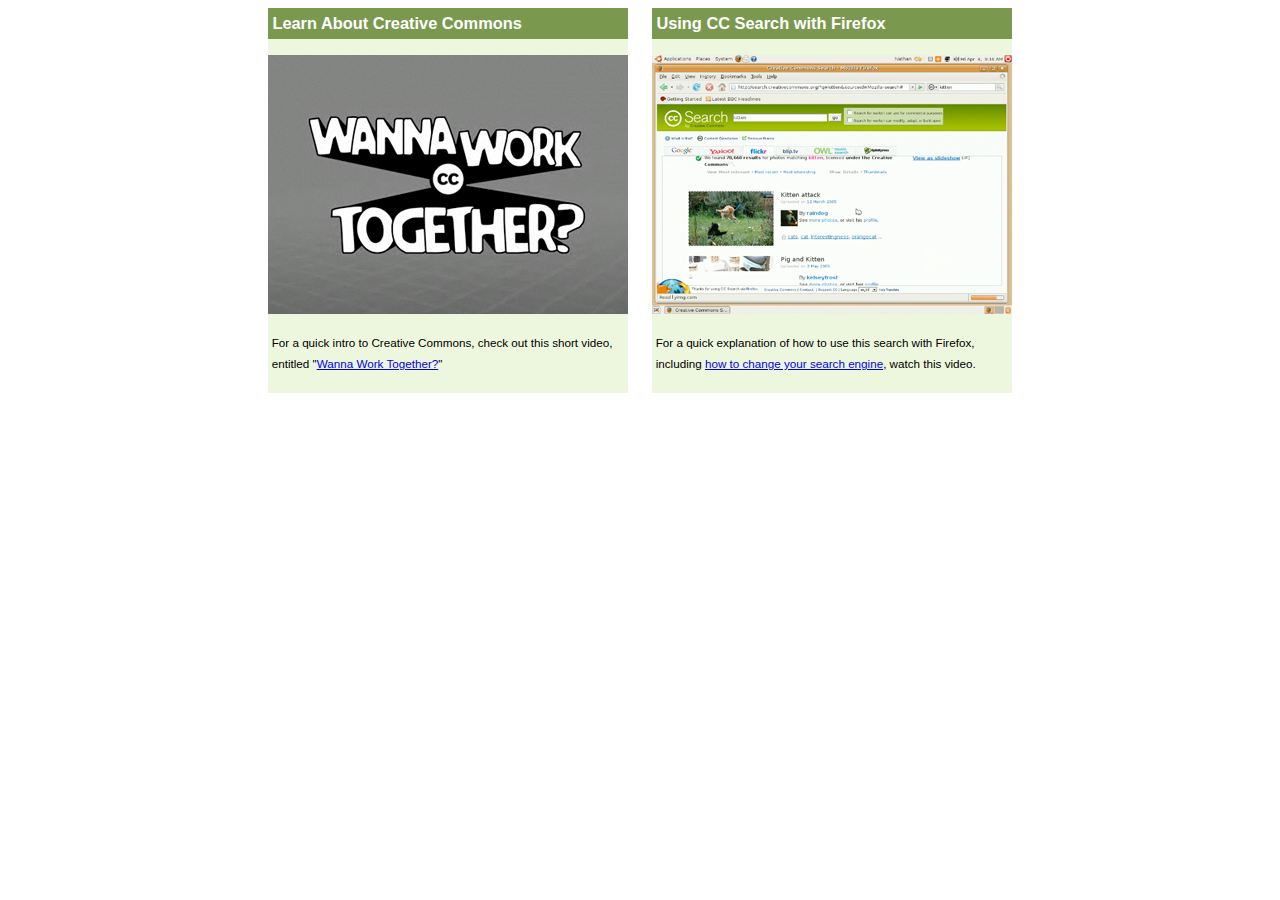
<file: intro.html>
<!DOCTYPE html PUBLIC "-//W3C//DTD HTML 4.01 Transitional//EN"
   "http://www.w3.org/TR/html4/loose.dtd">

<html lang="en">
<head>
	<meta http-equiv="Content-Type" content="text/html; charset=utf-8">
	<title>ccSearch Intro</title>
	<!-- Date: 2008-04-09 -->
	
	<style type="text/css" media="screen">
	  body {
	    font: 14px/1.5em Verdana, sans-serif;
	  }
	 #box {
	   width: 745px;
	   margin: 0 auto;
	 }
	 
	 #box h3 {
	   background-color: #7A994E;
	   color: #fff;
	   margin-top: 0;
	 }
	 
	 .cols {
	   background-color: #EDF7DD;
	 }
	 
	 .cols p, .cols h3 {
	   padding: 0.3em;
	 }
	 
	 #leftcol {
	   float: left;
	   width: 360px;
	   margin-right: 12px;
	 }
	 
	 #rightcol {
	   float: left;
	   width: 360px;
	   margin-left: 12px;
	 }
	</style>
	
</head>
<body>

  <div id="box">
    <div id="leftcol" class="cols">
      <h3>Learn About Creative Commons</h3>
      <a href="http://support.creativecommons.org/videos#wwt" target="_new"><img src="images/wwt.jpg" border="0"/></a>
      <p>
        <small>For a quick intro to Creative Commons, check out this short video, entitled "<a href="http://support.creativecommons.org/videos#wwt" target="_new">Wanna Work Together?</a>"</small>
      </p>
    </div>
  
    <div id="rightcol" class="cols">
      <h3>Using CC Search with Firefox</h3>
      <a href="http://support.creativecommons.org/videos#ccsearch-firefox" target="_new"><img src="images/ccsearch.jpg" border="0"/></a>
      <p>
        <small>For a quick explanation of how to use this search with Firefox, including <a href="http://wiki.creativecommons.org/Firefox_and_CC_Search" target="_new">how to change your search engine</a>, watch this video.</a></small>
      </p>
    </div>
  </div>

</body>
</html>
</file>
